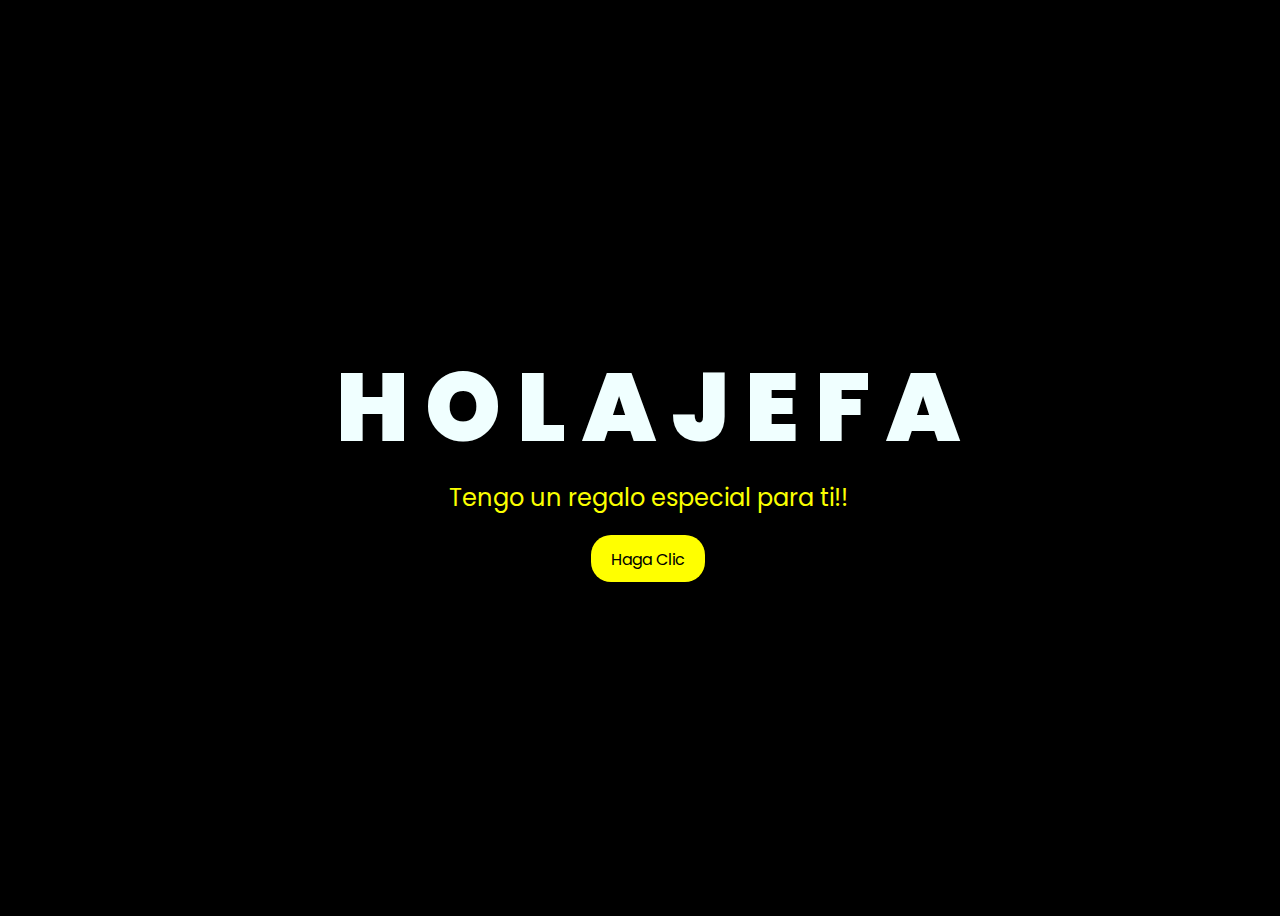
<file: index.html>
<!DOCTYPE html>
<html lang="en">
<head>
    <meta charset="UTF-8">
    <meta http-equiv="X-UA-Compatible" content="IE=edge">
    <meta name="viewport" content="width=device-width, initial-scale=1.0">
    <link rel="stylesheet" href="css/style.css">
    <link rel="icon" href="img/flowers.png" type="image/x-icon">
    <title>FLORES</title>
</head>
<body>
    <div class="greetings">

        <span>H</span>
        <span>O</span>
        <span>L</span>
        <span>A</span>
        <span> </span>
        <span> </span>      
        <span>J</span>
        <span>E</span>
        <span>F</span>
        <span>A</span>
    </div>
    <div class="greetings">
        <span></span>
        <span></span>
        <span></span>
        <span></span>
        <span></span>
        <span></span>
    </div>
    <div class="description">
        <span>Tengo un regalo especial para ti!!</span>
    </div>
    <div class="button">
        <button>
            <a href="FLORES.html">Haga Clic</a>
        </button>
        
    </div>
</body>
</html>
</file>
<file: css/style.css>
@import url('https://fonts.googleapis.com/css2?family=Poppins:ital,wght@0,500;1,900&display=swap');
*{
    font-family: 'Poppins',cursive;
}
body{
    color: azure;
    width: 100%;
    height: 100vh;
    display: flex;
    flex-direction: column;
    align-items: center;
    justify-content: center;
    background-color: black;
}
.greetings{
    font-size: 6rem;
    font-weight: 900;
}
.greetings > span{
    animation: glow 2.5s ease-in-out infinite;
}
@keyframes glow{
    0%, 100%{
        color: #fff;
        text-shadow: 0 0 12px #fbff00, 0 0 50px #fbff00, 0 0 100px #fbff00;
    }
    10%, 90%{
        color: #696565;
        text-shadow: none;
    }
}
.greetings > span:nth-child(2){
    animation-delay: .2s ;
}
.greetings > span:nth-child(3){
    animation-delay: .4s ;
}
.greetings > span:nth-child(4){
    animation-delay: .6s;
}
.greetings > span:nth-child(5){
    animation-delay: .8s;
}

.description{
    font-size: 1.5rem;
    margin-bottom: 20px;
}

.button a{
    text-decoration: none;
    font-size: 1rem;
    color: #111;
}

@media screen and (max-width:574px){
    .greetings{
        display: block;
        font-size: 3rem;
        font-weight: 500;
        text-align: center;
    }
    .description{
        font-size: 1rem;
    }
    
    .button a{
        font-size: .5rem;
    }
}

.description{
    color: #fbff00;
}

/* Estilo para el botón */
.button button {
    background-color: yellow; /* Fondo amarillo */
    border: none; /* Sin bordes */
    padding: 10px 20px; /* Ajusta el relleno según tu preferencia */
    font-size: 18px; /* Tamaño de fuente */
    cursor: pointer;
    position: relative; /* Necesario para el resplandor */
    border-radius: 20px; /* Esquinas redondeadas */
    transition: background-color 0.3s ease-in-out; /* Transición suave para el color de fondo */
  }
  
  /* Estilo para el enlace dentro del botón */
  .button button a {
    text-decoration: none; /* Elimina el subrayado del enlace */
    color: inherit; /* Hereda el color del texto del botón */
  }
  
  /* Efecto de resplandor al pasar el cursor sobre el botón */
  .button button:hover {
    background-color: orange; /* Cambia el color de fondo al pasar el mouse a naranja */
    box-shadow: 0 0 10px yellow, 0 0 20px yellow, 0 0 30px yellow; /* Efecto de resplandor amarillo */
  }
</file>
